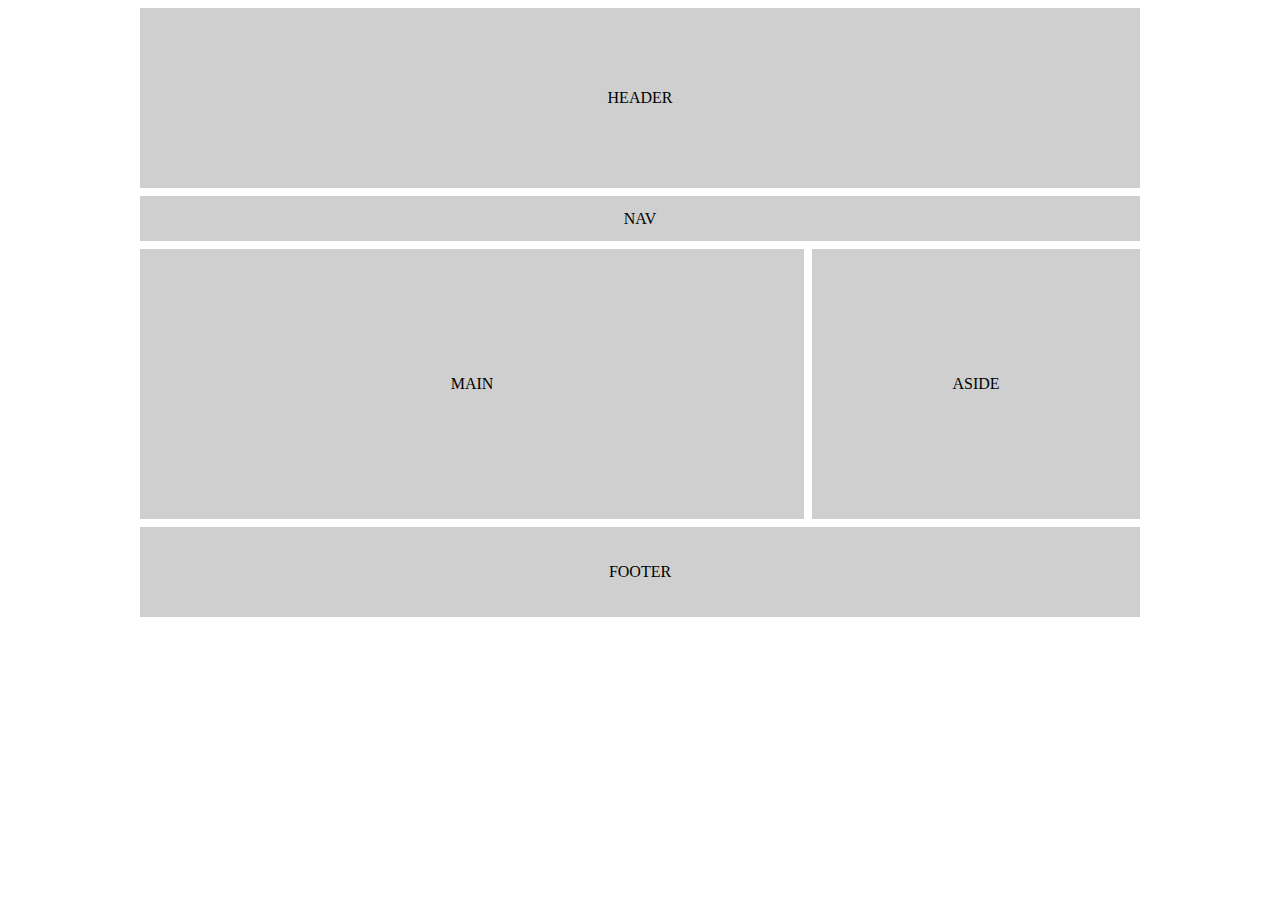
<file: dynamic-layout/flow/index.html>
<!DOCTYPE html>
<html lang="en">
<head>
  <meta charset="UTF-8">
  <meta name="viewport" content="width=device-width, initial-scale=1.0">
  <title>Flow</title>
  <link rel="stylesheet" href="style.css">
</head>
<body>
  <div class="wrapper">
  <header>HEADER</header>
  <nav>NAV</nav>
  <main>MAIN</main>
  <aside>ASIDE</aside>
  <footer>FOOTER</footer>
</div>
</body>
</html>
</file>
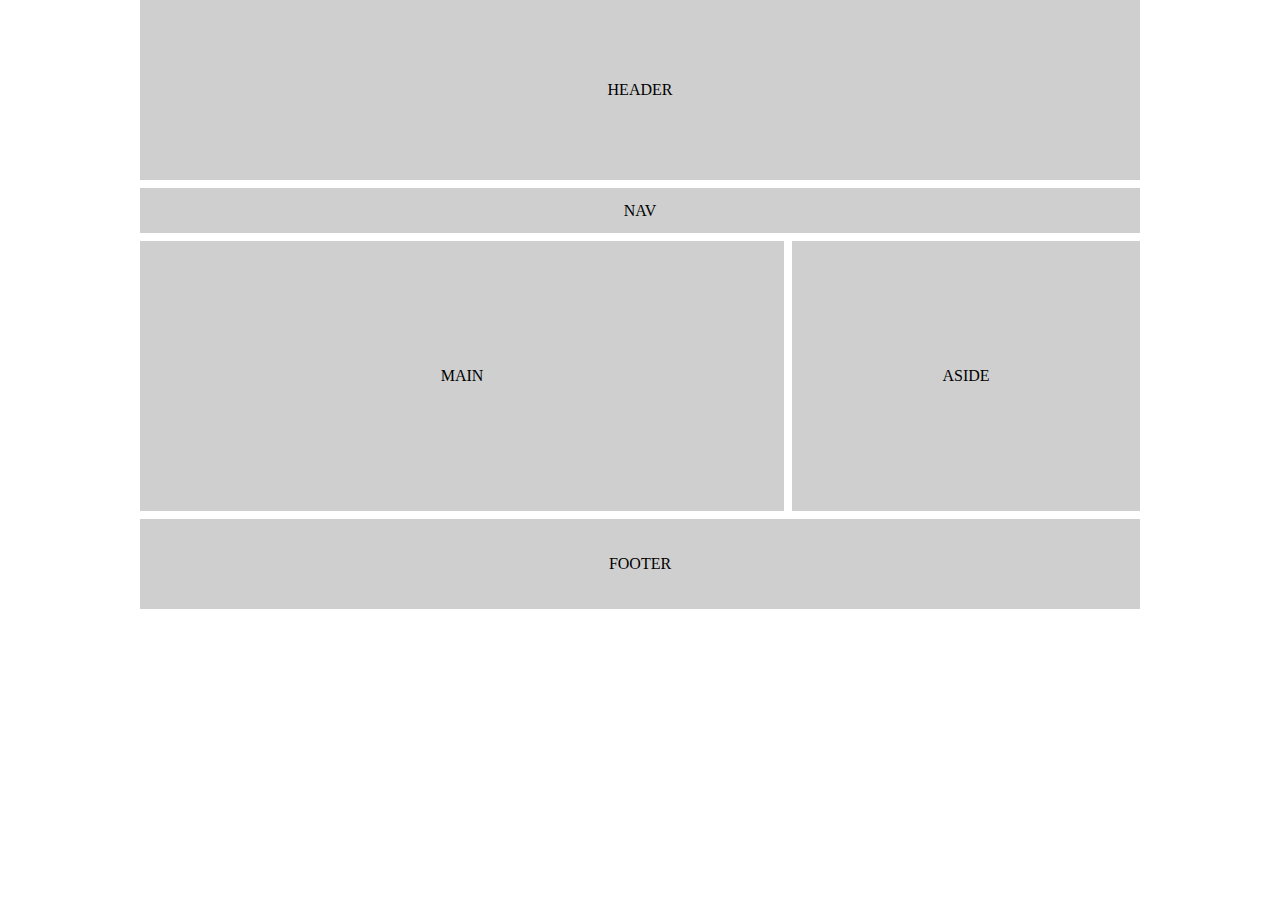
<file: dynamic-layout/grid-templates/index.html>
<!DOCTYPE html>
<html lang="en">
<head>
  <meta charset="UTF-8">
  <meta name="viewport" content="width=device-width, initial-scale=1.0">
  <title>Grid templates</title>
  <link rel="stylesheet" href="style.css">
</head>
<body>
  <div class="wrapper">
    <header>HEADER</header>
    <nav>NAV</nav>
    <main>MAIN</main>
    <aside>ASIDE</aside>
    <footer>FOOTER</footer>
  </div>
</body>
</html>
</file>
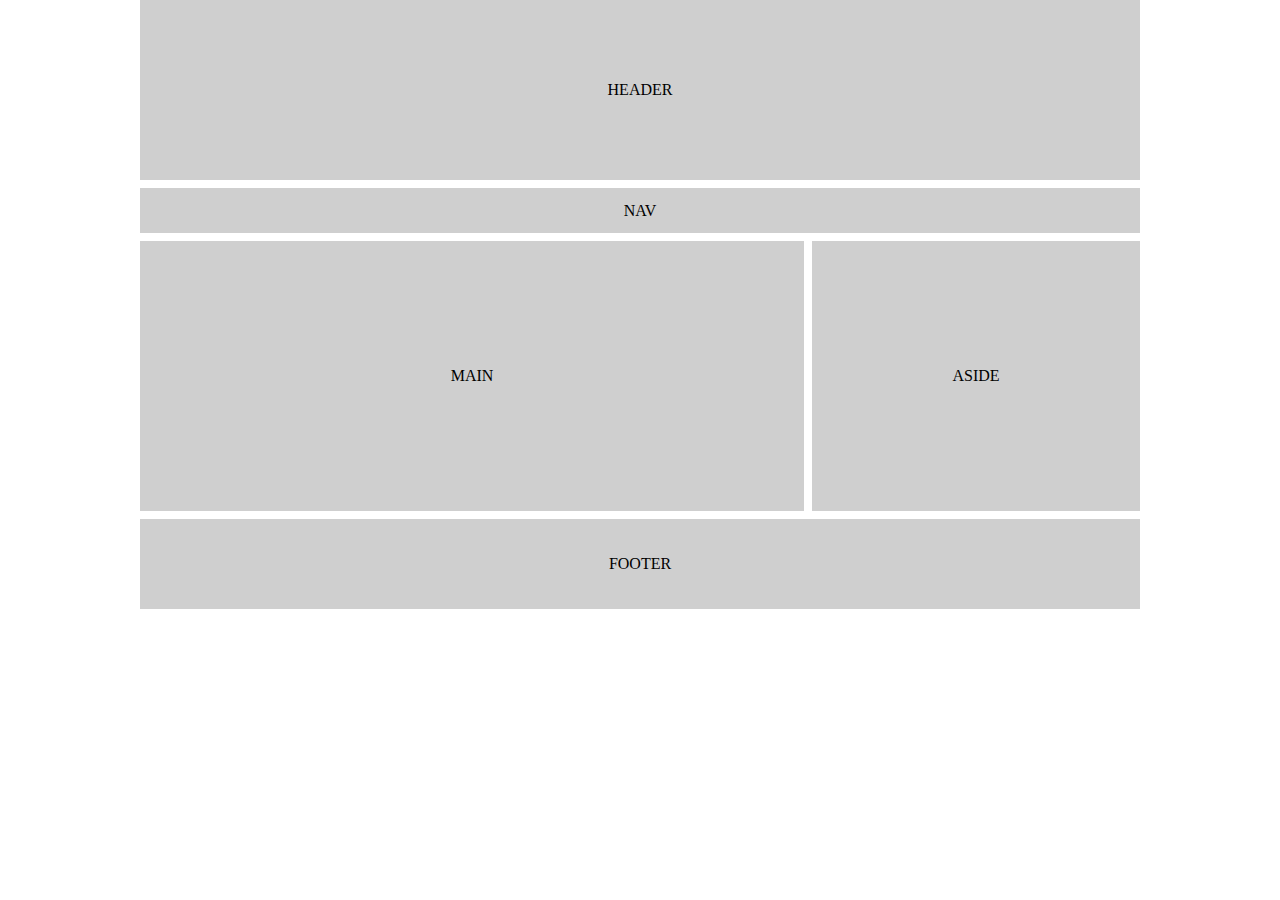
<file: dynamic-layout/static/index.html>
<!DOCTYPE html>
<html lang="en">
<head>
  <meta charset="UTF-8">
  <meta name="viewport" content="width=device-width, initial-scale=1.0">
  <title>static</title>
  <link rel="stylesheet" href="style.css">
</head>
<body>
  <div class="wrapper">
  <header>HEADER</header>
  <nav>NAV</nav>
  <main>MAIN</main>
  <aside>ASIDE</aside>
<footer>FOOTER</footer>
</div>
</body>
</html>
</file>
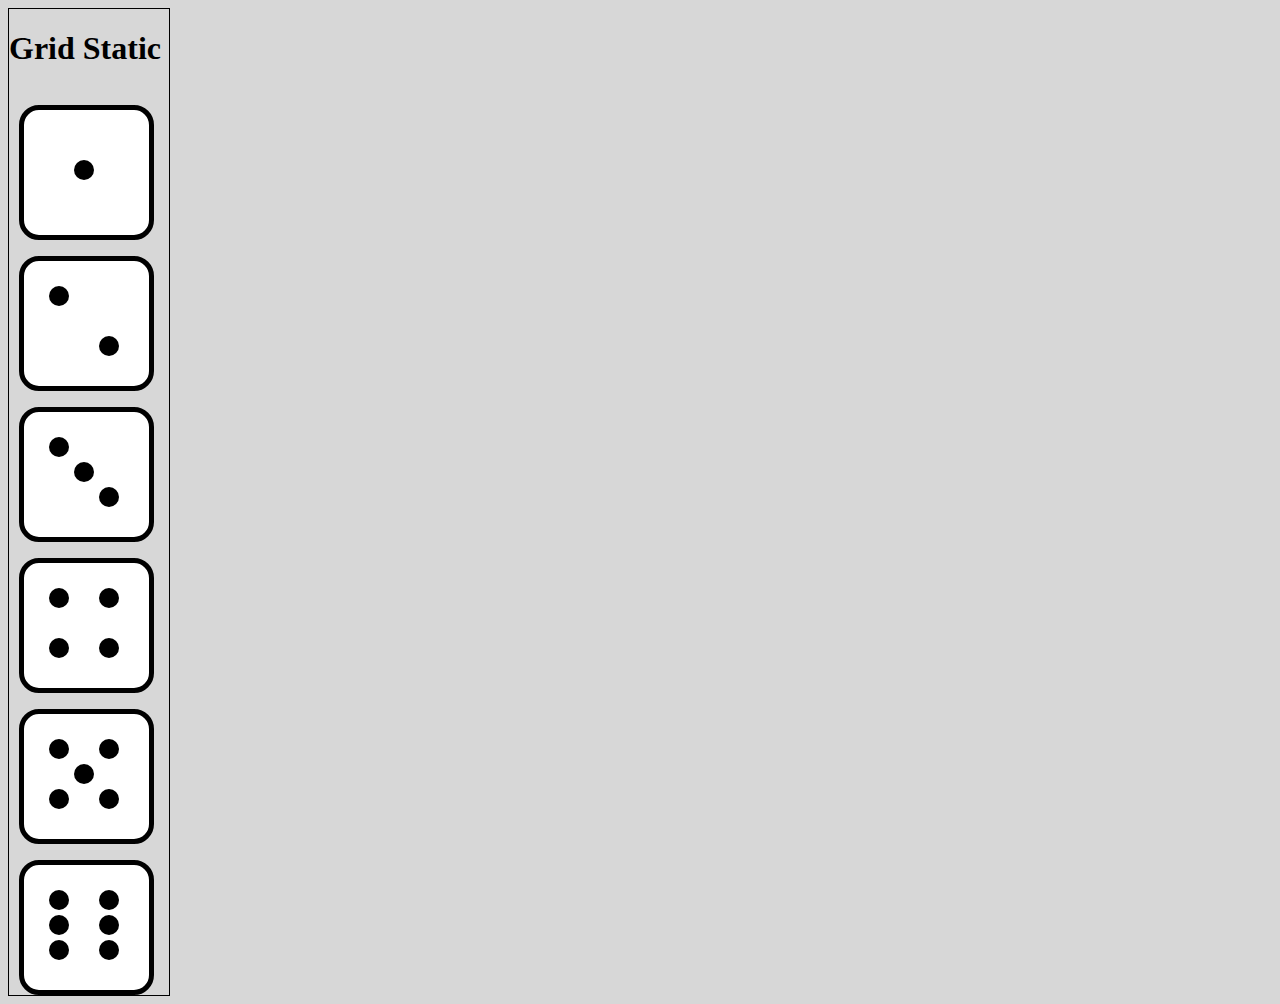
<file: grid-dices/grid-static/index.html>
<!DOCTYPE html>
<html lang="en">
<head>
  <meta charset="UTF-8">
  <meta name="viewport" content="width=device-width, initial-scale=1.0">
  <title>Grid Static</title>
  <link rel="stylesheet" href="style.css">
</head>
<body>
  <h1>Grid Static</h1>
  <article class="dice1 dots-6">
    <aside class="dot1"></aside>
  </article>

  <article class="dice2 dots-12">
    <aside class="dot7"></aside>
    <aside class="dot8"></aside>
  </article>

  <article class="dice3 dots-18">
    <aside class="dot13"></aside>
    <aside class="dot14"></aside>
    <aside class="dot15"></aside>
  </article>

  <article class="dice4 dots-24">
    <aside class="dot19"></aside>
    <aside class="dot20"></aside>
    <aside class="dot21"></aside>
    <aside class="dot22"></aside>
  </article>

  <article class="dice5 dots-30">
    <aside class="dot25"></aside>
    <aside class="dot26"></aside>
    <aside class="dot27"></aside>
    <aside class="dot28"></aside>
    <aside class="dot29"></aside>
  </article>

  <article class="dice6 dots-36">
    <aside class="dot31"></aside>
    <aside class="dot32"></aside>
    <aside class="dot33"></aside>
    <aside class="dot34"></aside>
    <aside class="dot35"></aside>
    <aside class="dot36"></aside>
  </article>
</body>
</html>
</file>
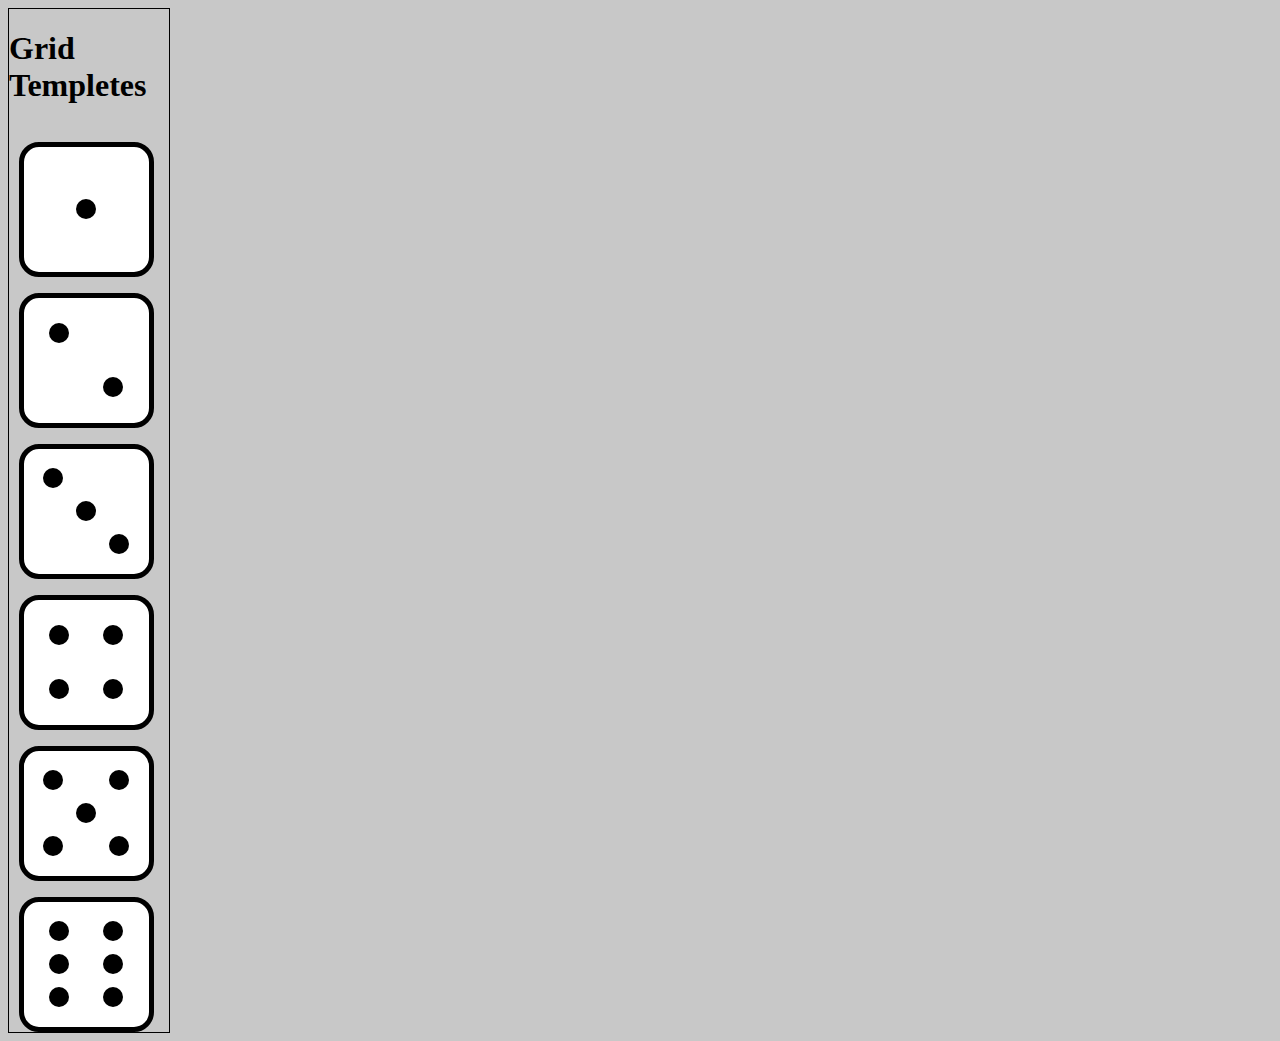
<file: grid-dices/grid-templates/index.html>
<!DOCTYPE html>
<html lang="en">

<head>
  <meta charset="UTF-8">
  <meta name="viewport" content="width=device-width, initial-scale=1.0">
  <title>Grid Templates</title>
  <link rel="stylesheet" href="style.css">
</head>

<body>
  <h1>Grid Templetes</h1>
  <article class="dice1 dots-1">
    <aside class="dot1"></aside>
  </article>

  <article class="dice2 dots-12">
    <aside class="dot12"></aside>
    <aside class="dot13"></aside>
  </article>

  <article class="dice3 dots-18">
    <aside class="dot18"></aside>
    <aside class="dot19"></aside>
    <aside class="dot20"></aside>
  </article>

  <article class="dice4 dots-24">
    <aside class="dot24"></aside>
    <aside class="dot25"></aside>
    <aside class="dot26"></aside>
    <aside class="dot27"></aside>
  </article>

  <article class="dice5 dots-30">
    <aside class="dot30"></aside>
    <aside class="dot31"></aside>
    <aside class="dot32"></aside>
    <aside class="dot33"></aside>
    <aside class="dot34"></aside>
  </article>

  <article class="dice6 dots-36">
    <aside class="dot36"></aside>
    <aside class="dot37"></aside>
    <aside class="dot38"></aside>
    <aside class="dot39"></aside>
    <aside class="dot40"></aside>
    <aside class="dot41"></aside>
  </article>
</body>

</html>
</file>
<file: dynamic-layout/flow/style.css>
body {
  background-color: #fff;
}

.wrapper {
  background-color: white;
  max-width: 1000px;
  margin: auto; 
  gap: .5rem;
  box-sizing: border-box;
  display: grid;
  grid-template-columns: repeat(3, 1fr);
}

header {
  background-color: #cfcfcf;
  height: 20vh;
  grid-column: auto / span 3;
  display: flex;
  justify-content: center;
  align-items: center;
}

nav {
  background-color: #cfcfcf;
  height: 5vh;
  grid-column: auto / span 3;
  display: flex;
  justify-content: center;
  align-items: center;
}

main {
  background-color: #cfcfcf;
  height: 30vh;
  grid-column: auto / span 2;
  display: flex;
  justify-content: center;
  align-items: center;
}

aside {
  background-color: #cfcfcf;
  height: 30vh;
  grid-column: auto / span 1;
  display: flex;
  justify-content: center;
  align-items: center;
}

footer {
  background-color: #cfcfcf;
  height: 10vh;
  grid-column: auto / span 3;
  display: flex;
  justify-content: center;
  align-items: center;
}

@media (max-width: 1000px) {
  main {
    grid-column: 1 / 4;
  }
  aside {
    grid-column: 1 / 4;
  }
  nav {
    grid-row: 1;
  }
}
</file>
<file: dynamic-layout/grid-templates/style.css>
body {   
  background-color: white;
  max-width: 1000px;
  margin: auto;
}

.wrapper {
  background-color: white;
  max-width: 1000px;
  margin: auto; 
  gap: .5rem;
  box-sizing: border-box;
  display: grid;
  grid-template-areas:
  "a a a"
  "b b b"
  "c c d"
  "e e e"
  "f f f";
}

header {
  grid-area: a;
  background-color: #cfcfcf;
  height: 20vh;
  display: flex;
  justify-content: center;
  align-items: center;
}

nav {
  grid-area: b;
  background-color: #cfcfcf;
  height: 5vh;
  display: flex;
  justify-content: center;
  align-items: center;
}

main {
  grid-area: c;
  background-color: #cfcfcf;
  height: 30vh;
  display: flex;
  justify-content: center;
  align-items: center;
}

aside {
  grid-area: d;
  background-color: #cfcfcf;
  height: 30vh;
  display: flex;
  justify-content: center;
  align-items: center;
}

footer {
  grid-area: e;
  background-color: #cfcfcf;
  height: 10vh;
  display: flex;
  justify-content: center;
  align-items: center;
}

@media (max-width: 1000px) {
  .wrapper {
    grid-template-areas:
    "b b b"
    "a a a"
    "c c c"
    "d d d"
    "e e e"
    "f f f";
  }
}
</file>
<file: dynamic-layout/static/style.css>
body {   
  background-color: white;
  max-width: 1000px;
  margin: auto;
}

.wrapper {
  background-color: white;
  max-width: 1000px;
  margin: auto; 
  gap: .5rem;
  box-sizing: border-box;
  display: grid;
  grid-template-columns: repeat(3, 1fr);
}

header {
  background-color: #cfcfcf;
  height: 20vh;
  grid-column: 1 / 4;
  display: flex;
  justify-content: center;
  align-items: center;
}

nav {
  background-color: #cfcfcf;
  height: 5vh;
  grid-column: 1 / 4;
  display: flex;
  justify-content: center;
  align-items: center;
}

main {
  background-color: #cfcfcf;
  height: 30vh;
  grid-column: 1 / 3;
  display: flex;
  justify-content: center;
  align-items: center;
}

aside {
  background-color: #cfcfcf;
  height: 30vh;
  grid-column: 3 / 4;
  display: flex;
  justify-content: center;
  align-items: center;
}

footer {
  background-color: #cfcfcf;
  height: 10vh;
  grid-column: 1 / 4;
  display: flex;
  justify-content: center;
  align-items: center;
}

@media (max-width: 1000px) {
  main {
    grid-column: 1 / 4;
  }
  aside {
    grid-column: 1 / 4;
  }
  nav {
    grid-row: 1;
  }
}
</file>
<file: grid-dices/grid-static/style.css>
body {
  border: 1px solid black;
  background-color: rgb(215, 215, 215);
  display: grid;
  gap: 1rem;
  max-width: 10rem;
}

.dice1 {
  margin-left: .6rem;
  background-color: white;
  border-radius: 20px;
  border: 5px solid black;
  height: 125px;
  width: 125px;
  display: grid;
  grid-template-columns: repeat(5, 1fr);
  grid-template-rows: repeat(5, 1fr);
}

.dot1 {
  background-color: black;
  border-radius: 25px;
  height: 20px;
  width: 20px;
  /* Kan skrivas kortare på detta sätt. 
  Grid area 3 / 3 betyder rad 3 / column 3 (enbart startpunkterna)
  Syntaxen är grid-area: radstart / kolumnstart / radslut / kolumnslut.*/
  grid-area: 3 / 3;
  /*
  grid-row: 3;
  grid-column: 3;
   */
}





.dice2 {
  margin-left: .6rem;
  background-color: white;
  border-radius: 20px;
  border: 5px solid black;
  height: 125px;
  width: 125px;
  display: grid;
  grid-template-columns: repeat(5, 1fr);
  grid-template-rows: repeat(5, 1fr);
}

.dot7 {
  background-color: black;
  border-radius: 25px;
  height: 20px;
  width: 20px;
  grid-column: 2;
  grid-row: 2;
}

.dot8 {
  background-color: black;
  border-radius: 25px;
  height: 20px;
  width: 20px;
  grid-column: 4;
  grid-row: 4;
}





.dice3 {
  margin-left: .6rem;
  background-color: white;
  border-radius: 20px;
  border: 5px solid black;
  height: 125px;
  width: 125px;
  display: grid;
  grid-template-columns: repeat(5, 1fr);
  grid-template-rows: repeat(5, 1fr);
}

.dot13 {
  background-color: black;
  border-radius: 25px;
  height: 20px;
  width: 20px;
  grid-column: 2;
  grid-row: 2;
}

.dot14 {
  background-color: black;
  border-radius: 25px;
  height: 20px;
  width: 20px;
  grid-column: 3;
  grid-row: 3;
}

.dot15 {
  background-color: black;
  border-radius: 25px;
  height: 20px;
  width: 20px;
  grid-column: 4;
  grid-row: 4;
}





.dice4 {
  margin-left: .6rem;
  background-color: white;
  border-radius: 20px;
  border: 5px solid black;
  height: 125px;
  width: 125px;
  display: grid;
  grid-template-columns: repeat(5, 1fr);
  grid-template-rows: repeat(5, 1fr);
}

.dot19 {
  background-color: black;
  border-radius: 25px;
  height: 20px;
  width: 20px;
  grid-column: 2;
  grid-row: 2;
}

.dot20 {
  background-color: black;
  border-radius: 25px;
  height: 20px;
  width: 20px;
  grid-column: 4;
  grid-row: 2;
}

.dot21 {
  background-color: black;
  border-radius: 25px;
  height: 20px;
  width: 20px;
  grid-column: 2;
  grid-row: 4;
}

.dot22 {
  background-color: black;
  border-radius: 25px;
  height: 20px;
  width: 20px;
  grid-column: 4;
  grid-row: 4;
}





.dice5 {
  margin-left: .6rem;
  background-color: white;
  border-radius: 20px;
  border: 5px solid black;
  height: 125px;
  width: 125px;
  display: grid;
  grid-template-columns: repeat(5, 1fr);
  grid-template-rows: repeat(5, 1fr);
}

.dot25 {
  background-color: black;
  border-radius: 25px;
  height: 20px;
  width: 20px;
  grid-column: 2;
  grid-row: 2;
}

.dot26 {
  background-color: black;
  border-radius: 25px;
  height: 20px;
  width: 20px;
  grid-column: 4;
  grid-row: 2;
}

.dot27 {
  background-color: black;
  border-radius: 25px;
  height: 20px;
  width: 20px;
  grid-column: 2;
  grid-row: 4;
}

.dot28 {
  background-color: black;
  border-radius: 25px;
  height: 20px;
  width: 20px;
  grid-column: 3;
  grid-row: 3;
}
 
.dot29 {
  background-color: black;
  border-radius: 25px;
  height: 20px;
  width: 20px;
  grid-column: 4;
  grid-row: 4;
}





.dice6 {
  margin-left: .6rem;
  background-color: white;
  border-radius: 20px;
  border: 5px solid black;
  height: 125px;
  width: 125px;
  display: grid;
  grid-template-columns: repeat(5, 1fr);
  grid-template-rows: repeat(5, 1fr);
}

.dot31 {
  background-color: black;
  border-radius: 25px;
  height: 20px;
  width: 20px;
  grid-column: 2;
  grid-row: 2;
}

.dot32 {
  background-color: black;
  border-radius: 25px;
  height: 20px;
  width: 20px;
  grid-column: 4;
  grid-row: 2;
}

.dot33 {
  background-color: black;
  border-radius: 25px;
  height: 20px;
  width: 20px;
  grid-column: 2;
  grid-row: 4;
}

.dot34 {
  background-color: black;
  border-radius: 25px;
  height: 20px;
  width: 20px;
  grid-column: 4;
  grid-row: 3;
}
 
.dot35 {
  background-color: black;
  border-radius: 25px;
  height: 20px;
  width: 20px;
  grid-column: 2;
  grid-row: 3;
}

.dot36 {
  background-color: black;
  border-radius: 25px;
  height: 20px;
  width: 20px;
  grid-column: 4;
  grid-row: 4;
}
</file>
<file: grid-dices/grid-templates/style.css>
body {
  display: grid;
  background-color: rgb(200, 200, 200);
  border: 1px solid black;
  max-width: 10rem;
  gap: 1rem;
  
}

.dice1 {
  margin-left: .6rem;
  background-color: white;
  border-radius: 20px;
  border: 5px solid black;
  width: 125px;
  height: 125px;
  display: grid;
  grid-template-areas: 
  ". . . . ."
  ". . . . ."
  ". . a . ."
  ". . . . ."
  ". . . . .";
}

.dot1 {
  background-color: black;
  border-radius: 24px;
  height: 20px;
  width: 20px;
  align-self: center;
  justify-self: center;
  grid-area: a;
}





.dice2 {
  margin-left: .6rem;
  background-color: white;
  border-radius: 20px;
  border: 5px solid black;
  height: 125px;
  width: 125px;
  display: grid;
  grid-template-areas: 
  ". . . . ."
  ". a . . ."
  ". . . . ."
  ". . . b ."
  ". . . . .";
}

.dot12 {
  background-color: black;
  border-radius: 24px;
  height: 20px;
  width: 20px;
  align-self: center;
  justify-self: center;
  grid-area: a;
}

.dot13 {
  background-color: black;
  border-radius: 24px;
  height: 20px;
  width: 20px;
  align-self: center;
  justify-self: center;
  grid-area: b;
}





.dice3 {
  margin-left: .6rem;
  background-color: white;
  border-radius: 20px;
  border: 5px solid black;
  height: 125px;
  width: 125px;
  display: grid;
  grid-template-areas: 
  ". . . . ."
  ". a . . ."
  ". . b . ."
  ". . . c ."
  ". . . . .";
}

.dot18 {
  background-color: black;
  border-radius: 24px;
  height: 20px;
  width: 20px;
  align-self: center;
  justify-self: center;
  grid-area: a;
}

.dot19 {
  background-color: black;
  border-radius: 24px;
  height: 20px;
  width: 20px;
  align-self: center;
  justify-self: center;
  grid-area: b;
}

.dot20 {
  background-color: black;
  border-radius: 24px;
  height: 20px;
  width: 20px;
  align-self: center;
  justify-self: center;
  grid-area: c;
}





.dice4 {
  margin-left: .6rem;
  background-color: white;
  border-radius: 20px;
  border: 5px solid black;
  height: 125px;
  width: 125px;
  display: grid;
  grid-template-areas: 
  ". . . . ."
  ". a . b ."
  ". . . . ."
  ". c . d ."
  ". . . . .";
}

.dot24 {
  background-color: black;
  border-radius: 24px;
  height: 20px;
  width: 20px;
  align-self: center;
  justify-self: center;
  grid-area: a;
}

.dot25 {
  background-color: black;
  border-radius: 24px;
  height: 20px;
  width: 20px;
  align-self: center;
  justify-self: center;
  grid-area: b;
}

.dot26 {
  background-color: black;
  border-radius: 24px;
  height: 20px;
  width: 20px;
  align-self: center;
  justify-self: center;
  grid-area: c;
}

.dot27 {
  background-color: black;
  border-radius: 24px;
  height: 20px;
  width: 20px;
  align-self: center;
  justify-self: center;
  grid-area: d;
}





.dice5 {
  margin-left: .6rem;
  background-color: white;
  border-radius: 20px;
  border: 5px solid black;
  height: 125px;
  width: 125px;
  display: grid;
  grid-template-areas: 
  ". . . . ."
  ". a . b ."
  ". . e . ."
  ". c . d ."
  ". . . . .";
}

.dot30 {
  background-color: black;
  border-radius: 24px;
  height: 20px;
  width: 20px;
  align-self: center;
  justify-self: center;
  grid-area: a;
}

.dot31 {
  background-color: black;
  border-radius: 24px;
  height: 20px;
  width: 20px;
  align-self: center;
  justify-self: center;
  grid-area: b;
}

.dot32 {
  background-color: black;
  border-radius: 24px;
  height: 20px;
  width: 20px;
  align-self: center;
  justify-self: center;
  grid-area: c;
}

.dot33 {
  background-color: black;
  border-radius: 24px;
  height: 20px;
  width: 20px;
  align-self: center;
  justify-self: center;
  grid-area: d;
}

.dot34 {
  background-color: black;
  border-radius: 24px;
  height: 20px;
  width: 20px;
  align-self: center;
  justify-self: center;
  grid-area: e;
}





.dice6 {
  margin-left: .6rem;
  background-color: white;
  border-radius: 20px;
  border: 5px solid black;
  height: 125px;
  width: 125px;
  display: grid;
  grid-template-areas: 
  ". . . . ."
  ". a . b ."
  ". e . f ."
  ". c . d ."
  ". . . . .";
}

.dot36 {
  background-color: black;
  border-radius: 24px;
  height: 20px;
  width: 20px;
  align-self: center;
  justify-self: center;
  grid-area: a;
}

.dot37 {
  background-color: black;
  border-radius: 24px;
  height: 20px;
  width: 20px;
  align-self: center;
  justify-self: center;
  grid-area: b;
}

.dot38 {
  background-color: black;
  border-radius: 24px;
  height: 20px;
  width: 20px;
  align-self: center;
  justify-self: center;
  grid-area: c;
}

.dot39 {
  background-color: black;
  border-radius: 24px;
  height: 20px;
  width: 20px;
  align-self: center;
  justify-self: center;
  grid-area: d;
}

.dot40 {
  background-color: black;
  border-radius: 24px;
  height: 20px;
  width: 20px;
  align-self: center;
  justify-self: center;
  grid-area: e;
}

.dot41 {
  background-color: black;
  border-radius: 24px;
  height: 20px;
  width: 20px;
  align-self: center;
  justify-self: center;
  grid-area: f;
}
</file>
